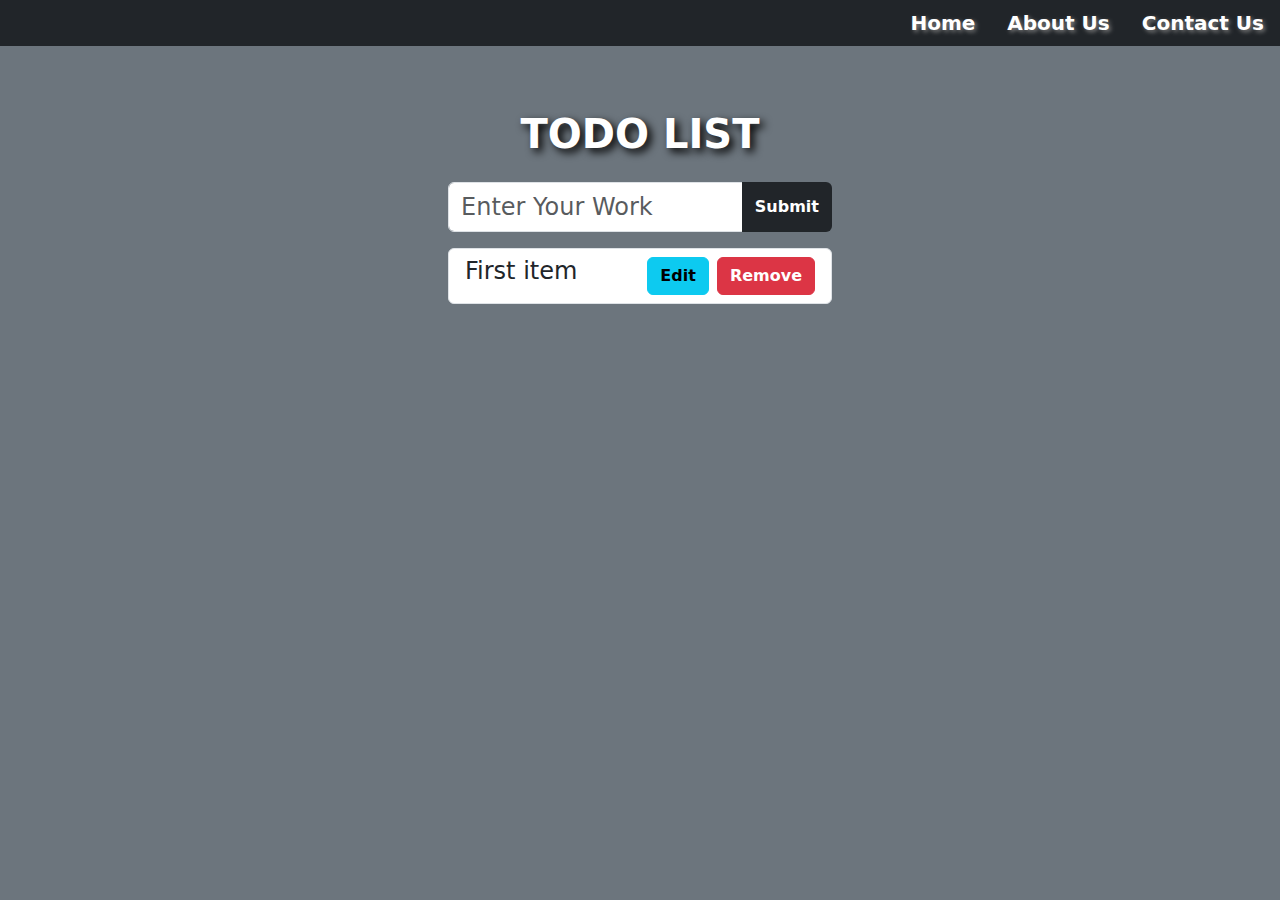
<file: TODO List/index.html>
<!DOCTYPE html>
<html lang="en">
  <head>
    <meta charset="UTF-8" />
    <meta http-equiv="X-UA-Compatible" content="IE=edge" />
    <meta name="viewport" content="width=device-width, initial-scale=1.0" />
    <title>TODO List</title>
    <link
      rel="stylesheet"
      href="https://cdn.jsdelivr.net/npm/bootstrap@5.3.0-alpha1/dist/css/bootstrap.min.css"
    />
    <link rel="stylesheet" href="ToDo-List.css" />
  </head>
  <body class="bg-secondary">
    <header>
        <ul class="nav justify-content-end bg-dark">
            <li class="nav-item">
              <a class="nav-link active text-white" style="font-weight: bold;" aria-current="page" href="#">Home</a>
            </li>
            <li class="nav-item">
              <a class="nav-link text-white" style="font-weight: bold;" href="#">About Us</a>
            </li>
            <li class="nav-item">
              <a class="nav-link text-white" style="font-weight: bold;" href="#">Contact Us</a>
            </li>
          </ul>
    </header>
    <div class="main">
        <h1 class="text-center text-white mb-4" >TODO LIST</h1>
        <div class="input-group mb-3" >
            <input type="text" class="form-control" placeholder="Enter Your Work" aria-label="Recipient's username" aria-describedby="button-addon2">
            <button class="btn bg-dark text-white"  type="button" id="button-addon2">Submit</button>
        </div>
        <div class="mt-2">
            <ul id="parentList" class="list-group">
                <li class="list-group-item d-flex justify-content-between">
                    <h4  class="flex-grow-1">First item</h4>
                    <button type="button" class="btn btn-info mx-2" onclick="edit(this)">Edit</button>
                    <button type="button" class="btn btn-danger" onclick="remove(this)">Remove</button>
                </li>
            </ul>
        </div>
    </div>
    <script src="ToDo-List.js"></script>
  </body>
</html>
</file>
<file: TODO List/ToDo-List.css>
header {
  background-color: #333;
  color: white;
  text-align: center;
  font-size: 20px;
  /* font-family: "Times New Roman", Times, serif; */
  font-weight: bold;
  text-shadow: rgb(131, 131, 131) 0.1em 0.1em 0.2em;
}
.main {
  margin: 0 auto;
  width: 30%;
  margin-top: 5%;
}
h1{
    font-weight: bold;
    text-shadow: black 0.1em 0.1em 0.2em;
}
h3{
    font-weight: bold;
    font-style:italic;
    margin-top: 15px;
}
.input-group{
    margin-top: 5%;
    height: 50px;
}
.form-control{
    height: 50px;
    font-size: x-large;
}
.btn{
    font-weight: bold;
}
</file>
